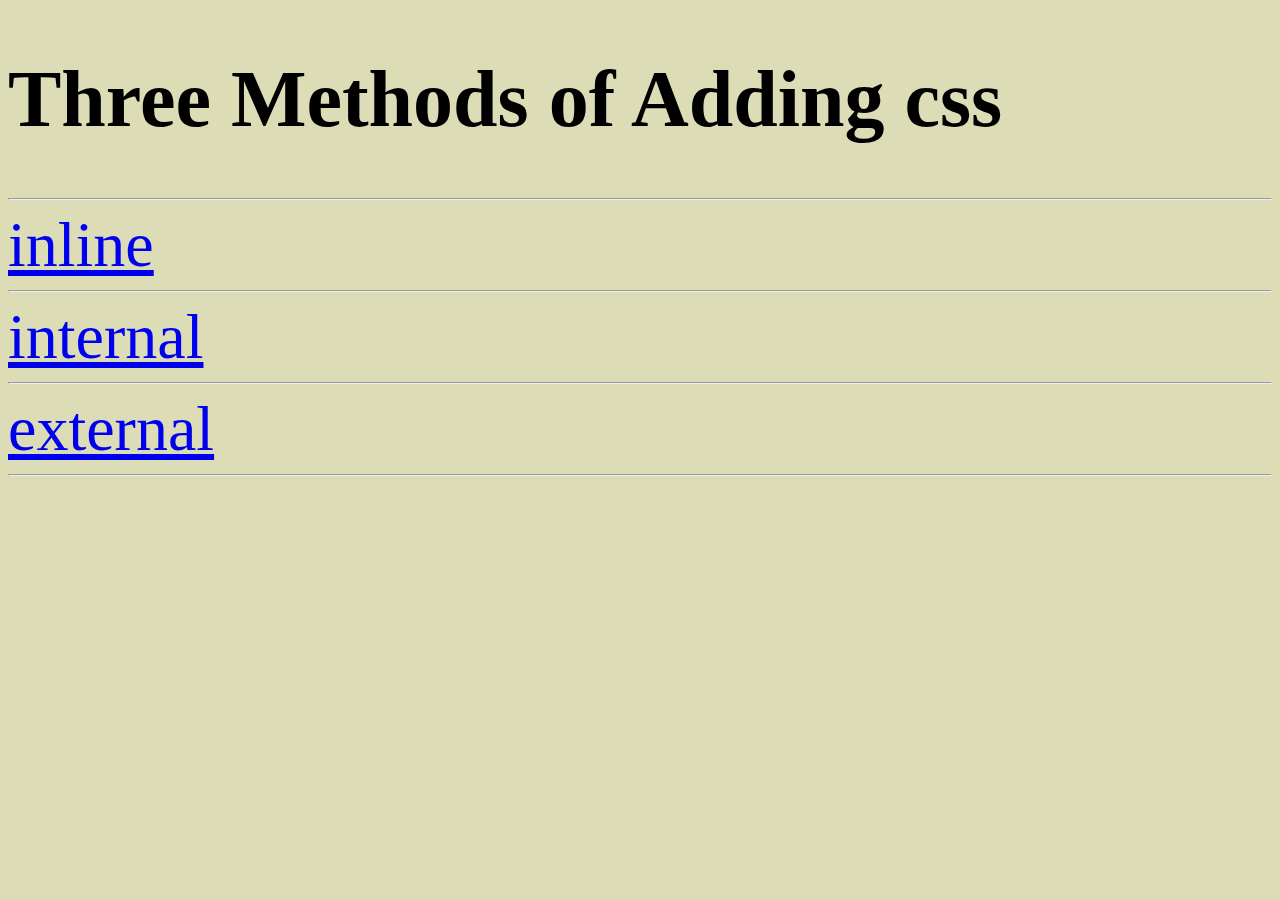
<file: index.html>
<!DOCTYPE html>
<html lang="en">
<head>
    <meta charset="UTF-8">
    <meta name="viewport" content="width=device-width, initial-scale=1.0">
    <title>Document</title>
    
    <style>
        body{
            background-color: rgb(220, 221, 183);
        }
        h1{
            font-size: 10ch;
        }
        button{
            
        }
        a{
            font-size: 8ch;
        }
    </style>
<body>
    <h1>Three Methods of Adding css</h1><hr>

<a href="inline.html">inline</a> <br><hr>
 <a href="internal.html">internal</a> <br><hr>
<a href="external.html">external</a> <br><hr>

</body>
</html>
</file>
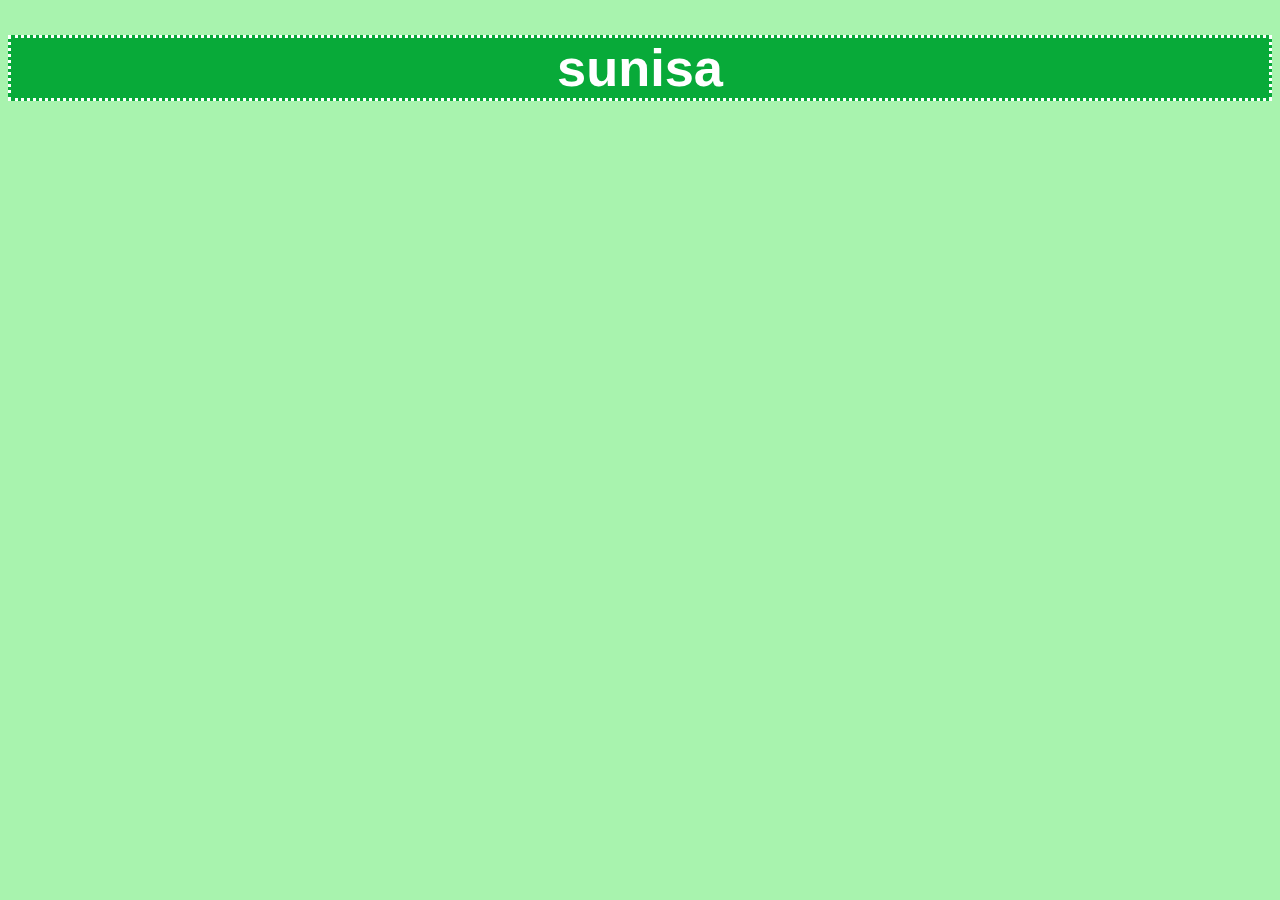
<file: external.html>
<!DOCTYPE html>
<html lang="en">
<head>
    <meta charset="UTF-8">
    <meta name="viewport" content="width=device-width, initial-scale=1.0">
    <title>Document</title>
    <link rel="stylesheet" href="style.css">
</head>
<body>
    <h1 >sunisa</h1>
</body>
</html>
</file>
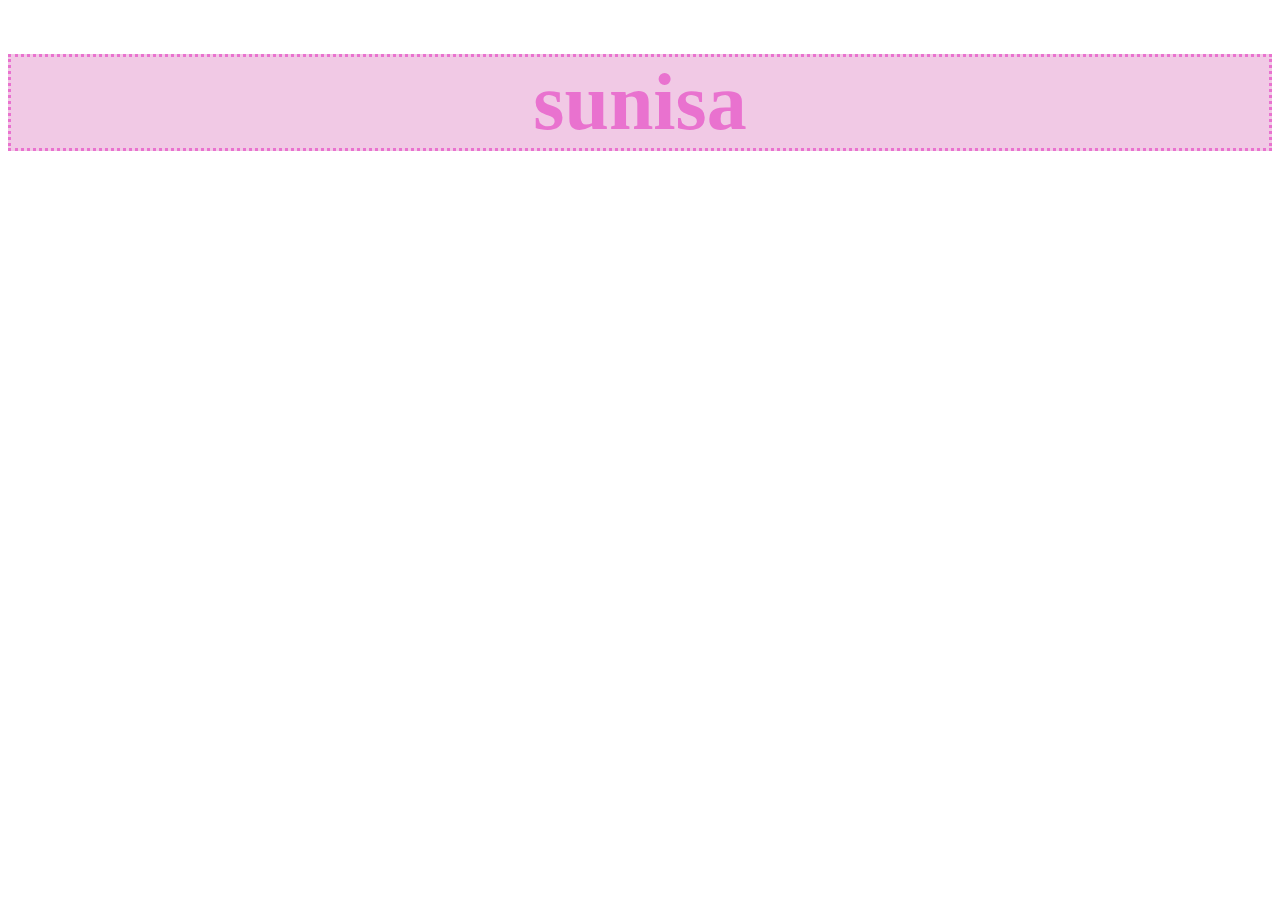
<file: inline.html>
<!DOCTYPE html>
<html lang="en">
<head>
    <meta charset="UTF-8">
    <meta name="viewport" content="width=device-width, initial-scale=1.0">
    <title>Document</title>
</head>
<body>
    <h1 style="color:rgb(233, 114, 207); font-size: 10ch; text-align: center; background-color: rgb(241, 201, 229);border-style:dotted;">sunisa</h1>
  

</body>
</html>
</file>
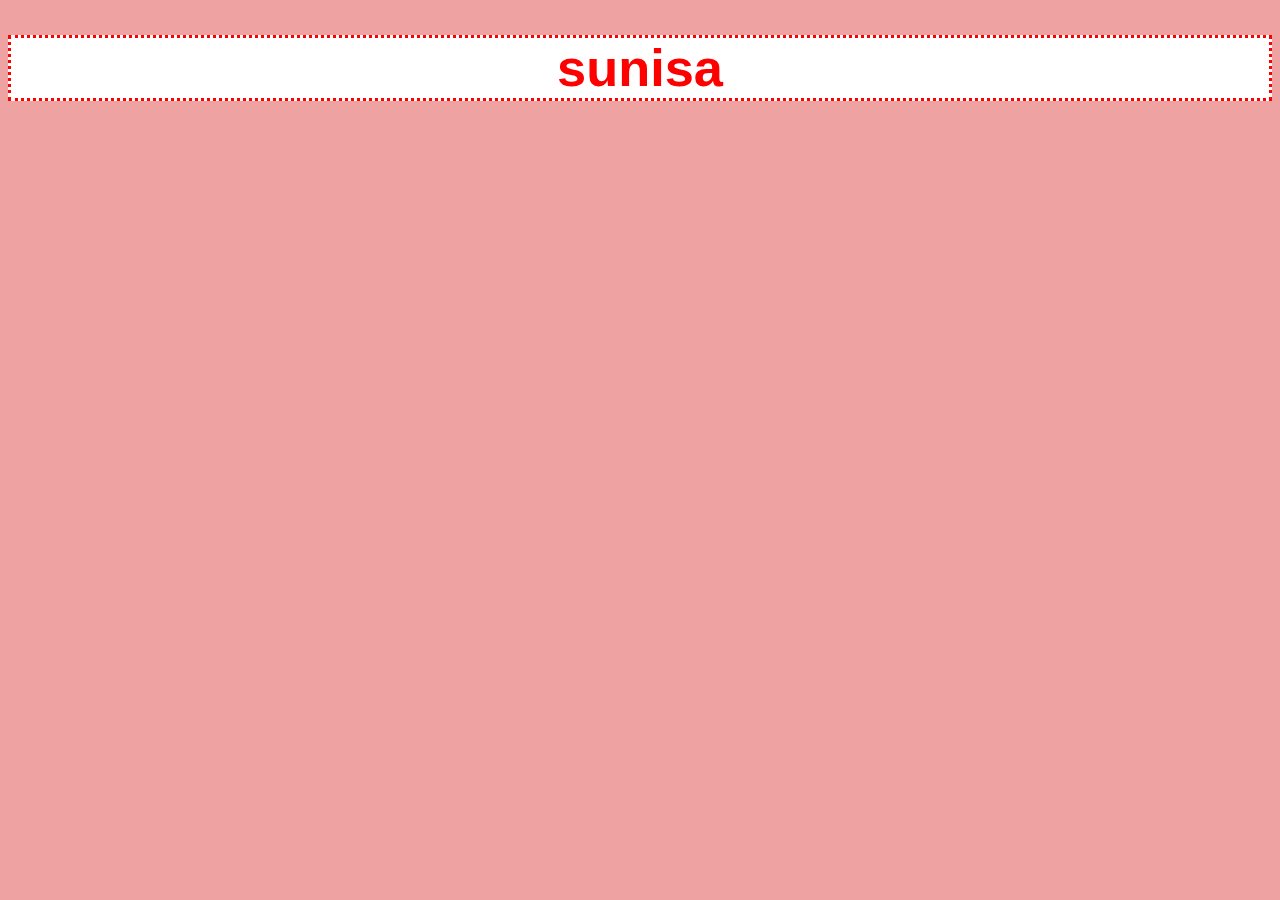
<file: internal.html>
<!DOCTYPE html>
<html lang="en">
<head>
    <meta charset="UTF-8">
    <meta name="viewport" content="width=device-width, initial-scale=1.0">
    <title>Document</title>
    <style>
        body {background-color: rgb(238, 162, 162);}
        h1   {color: rgb(255, 0, 0);
           border-style:dotted;
       text-align: center; 
       font-family: 'Roboto', sans-serif;
       font-size: 5cap;
      
       background-color: rgb(255, 255, 255);
       }
       </style>
</head>
<body>
    <h1>sunisa</h1>

</body>
</html>
</file>
<file: style.css>
body{
    background-color: rgb(168, 243, 174);
}
h1{
    border-style:dotted;
    text-align: center; 
    font-family: 'Roboto', sans-serif;
    font-size: 5cap;
    color: #ffffff; 

    background-color: rgb(8, 170, 57);
    
}
</file>
